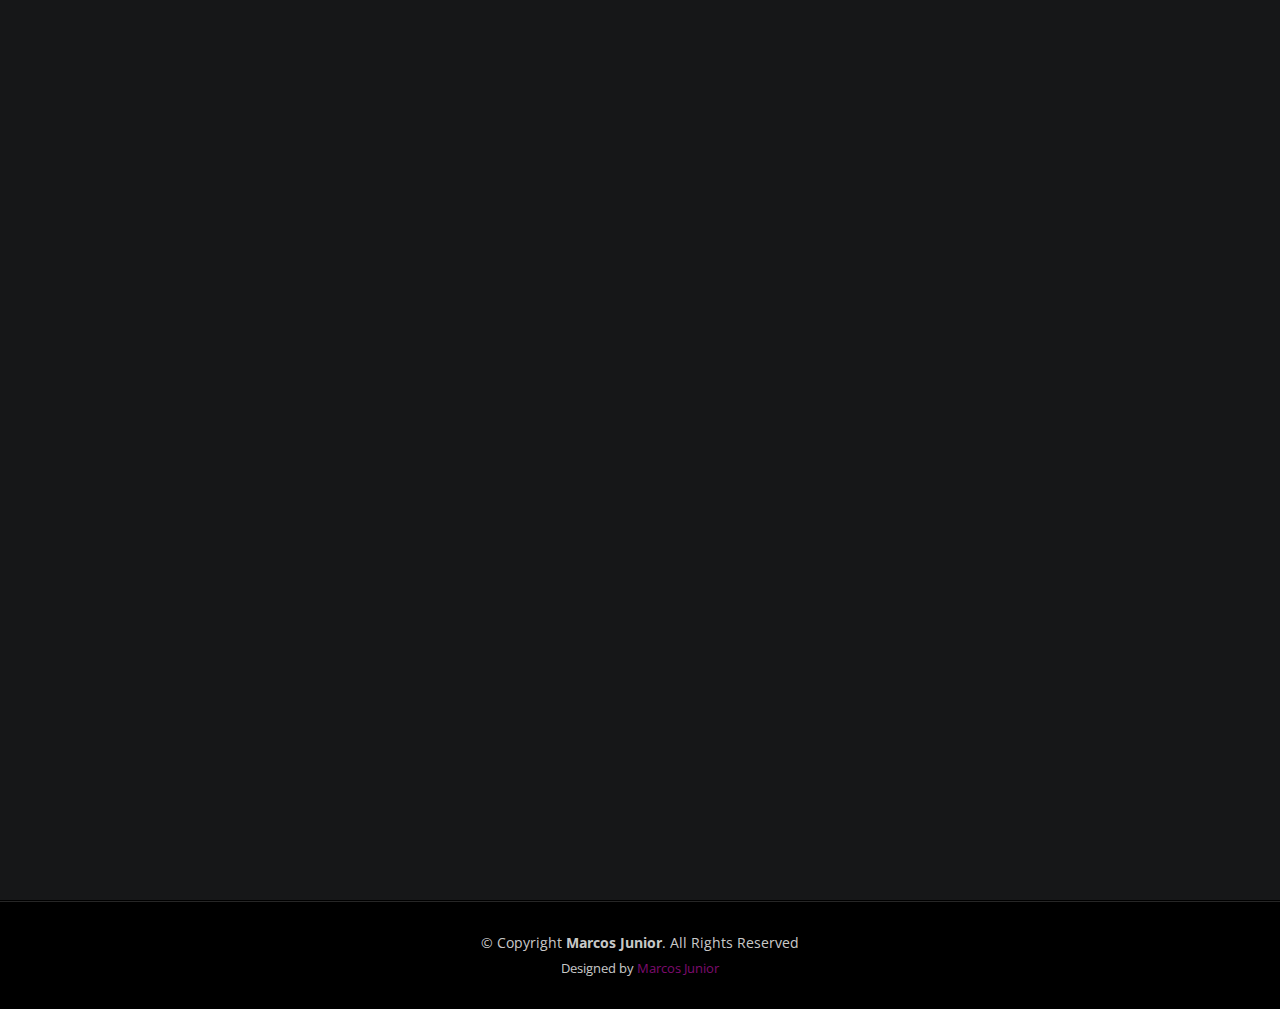
<file: index.html>
<!DOCTYPE html>
<html lang="en">

<head>
  <meta charset="utf-8">
  <meta content="width=device-width, initial-scale=1.0" name="viewport">

  <title>Marcos Junior</title>
  <meta content="" name="description">
  <meta content="" name="keywords">

  <!-- Google Fonts -->
  <link rel="preconnect" href="https://fonts.googleapis.com">
  <link rel="preconnect" href="https://fonts.gstatic.com" crossorigin>
  <link
    href="https://fonts.googleapis.com/css2?family=Open+Sans:ital,wght@0,300;0,400;0,500;0,600;0,700;1,300;1,400;1,600;1,700&family=Inter:ital,wght@0,300;0,400;0,500;0,600;0,700;1,300;1,400;1,500;1,600;1,700&family=Cardo:ital,wght@0,400;0,700;1,400&display=swap"
    rel="stylesheet">

  <!-- Vendor CSS Files -->
  <link href="assets/vendor/bootstrap/css/bootstrap.min.css" rel="stylesheet">
  <link href="assets/vendor/bootstrap-icons/bootstrap-icons.css" rel="stylesheet">
  <link href="assets/vendor/swiper/swiper-bundle.min.css" rel="stylesheet">
  <link href="assets/vendor/glightbox/css/glightbox.min.css" rel="stylesheet">
  <link href="assets/vendor/aos/aos.css" rel="stylesheet">

  <!-- Template Main CSS File -->
  <link href="assets/css/main.css" rel="stylesheet">

</head>

<body>

  <!-- ======= Header ======= -->
  <header id="header" class="header d-flex align-items-center fixed-top">
    <div class="container-fluid d-flex align-items-center justify-content-between">


      <nav id="navbar" class="navbar">
        <ul>
          <li><a href="index.html" class="active">Home</a></li>
        </ul>
      </nav><!-- .navbar -->

      <div class="header-social-links">
        <a href="https://www.linkedin.com/in/marcos-junior--" class="linkedin"><i class="bi bi-linkedin"></i></i></a>
      </div>
      <i class="mobile-nav-toggle mobile-nav-show bi bi-list"></i>
      <i class="mobile-nav-toggle mobile-nav-hide d-none bi bi-x"></i>

    </div>
  </header><!-- End Header -->

  <!-- ======= Hero Section ======= -->
  <section id="hero" class="hero d-flex flex-column justify-content-center align-items-center" data-aos="fade"
    data-aos-delay="1500">
    <div class="container">
      <div class="row justify-content-center">
        <div class="col-lg-6 text-center">
          <h2>Eu sou <span>Marcos Junior.</span> Progrmador FullStack, Automação</h2>
          <p>Sou Progrmador FullStack e tenho projetos de automação</p>
          <a href="curr/cur.pdf" class="btn-get-started">Download Currículo</a>
        </div>
      </div>
    </div>
  </section><!-- End Hero Section -->

  <main id="main" data-aos="fade" data-aos-delay="1500">

    <!-- ======= Gallery Section ======= -->
    <section id="gallery" class="gallery">
      <div class="container-fluid">

        <div class="row gy-4 justify-content-center">
          <div class="col-xl-3 col-lg-4 col-md-6">
            <div class="gallery-item h-100">
              <img src="assets2/img/filme.png" class="img-fluid" alt="">
              <div class="gallery-links d-flex align-items-center justify-content-center">
                <a href="#" title="Gallery 1" class="glightbox preview-link"><i
                    class="bi bi-arrows-angle-expand"></i></a>
                <a href="#" class="details-link"><i class="bi bi-link-45deg"></i></a>
              </div>
            </div>
          </div><!-- End Gallery Item -->
          <div class="col-xl-3 col-lg-4 col-md-6">
            <div class="gallery-item h-100">
              <img src="assets2/img/kara.jpg" class="img-fluid" alt="">
              <div class="gallery-links d-flex align-items-center justify-content-center">
                <a href="karaoke/karaoke.html" title="Gallery 2" class="glightbox preview-link"><i
                    class="bi bi-arrows-angle-expand"></i></a>
                <a href="karaoke/karaoke.html" class="details-link"><i class="bi bi-link-45deg"></i></a>
              </div>
            </div>
          </div><!-- End Gallery Item -->
          <div class="col-xl-3 col-lg-4 col-md-6">
            <div class="gallery-item h-100">
              <img src="assets2/img/taba.png" class="img-fluid" alt="">
              <div class="gallery-links d-flex align-items-center justify-content-center">
                <a href="newWord/index.html" title="Gallery 3" class="glightbox preview-link"><i
                    class="bi bi-arrows-angle-expand"></i></a>
                <a href="newWord/index.html" class="details-link"><i class="bi bi-link-45deg"></i></a>
              </div>
            </div>
          </div><!-- End Gallery Item -->
          <div class="col-xl-3 col-lg-4 col-md-6">
            <div class="gallery-item h-100">
              <img src="assets2/img/filo.png" class="img-fluid" alt="">
              <div class="gallery-links d-flex align-items-center justify-content-center">
                <a href="jogo/index.html" title="Gallery 4" class="glightbox preview-link"><i
                    class="bi bi-arrows-angle-expand"></i></a>
                <a href="jogo/index.html" class="details-link"><i class="bi bi-link-45deg"></i></a>
              </div>
            </div>
          </div><!-- End Gallery Item -->
          <div class="col-xl-3 col-lg-4 col-md-6">
            <div class="gallery-item h-100">
              <img src="rick/rick.png" class="img-fluid" alt="">
              <div class="gallery-links d-flex align-items-center justify-content-center">
                <a href="jogo/index.html" title="Gallery 4" class="glightbox preview-link"><i
                    class="bi bi-arrows-angle-expand"></i></a>
                <a href="rick/index.html" class="details-link"><i class="bi bi-link-45deg"></i></a>
              </div>
            </div>
          </div>
    </section><!-- End Gallery Section -->

  </main><!-- End #main -->

  <!-- ======= Footer ======= -->
  <footer id="footer" class="footer">
    <div class="container">
      <div class="copyright">
        &copy; Copyright <strong><span>Marcos Junior</span></strong>. All Rights Reserved
      </div>
      <div class="credits">
        <!-- All the links in the footer should remain intact. -->
        <!-- You can delete the links only if you purchased the pro version. -->
        <!-- Licensing information: https://bootstrapmade.com/license/ -->
        <!-- Purchase the pro version with working PHP/AJAX contact form: https://bootstrapmade.com/photofolio-bootstrap-photography-website-template/ -->
        Designed by <a href="#">Marcos Junior</a>
      </div>
    </div>
  </footer><!-- End Footer -->

  <a href="#" class="scroll-top d-flex align-items-center justify-content-center"><i
      class="bi bi-arrow-up-short"></i></a>

  <div id="preloader">
    <div class="line"></div>
  </div>

  <!-- Vendor JS Files -->
  <script src="assets/vendor/bootstrap/js/bootstrap.bundle.min.js"></script>
  <script src="assets/vendor/swiper/swiper-bundle.min.js"></script>
  <script src="assets/vendor/glightbox/js/glightbox.min.js"></script>
  <script src="assets/vendor/aos/aos.js"></script>
  <script src="assets/vendor/php-email-form/validate.js"></script>

  <!-- Template Main JS File -->
  <script src="assets/js/main.js"></script>

</body>

</html>
</file>
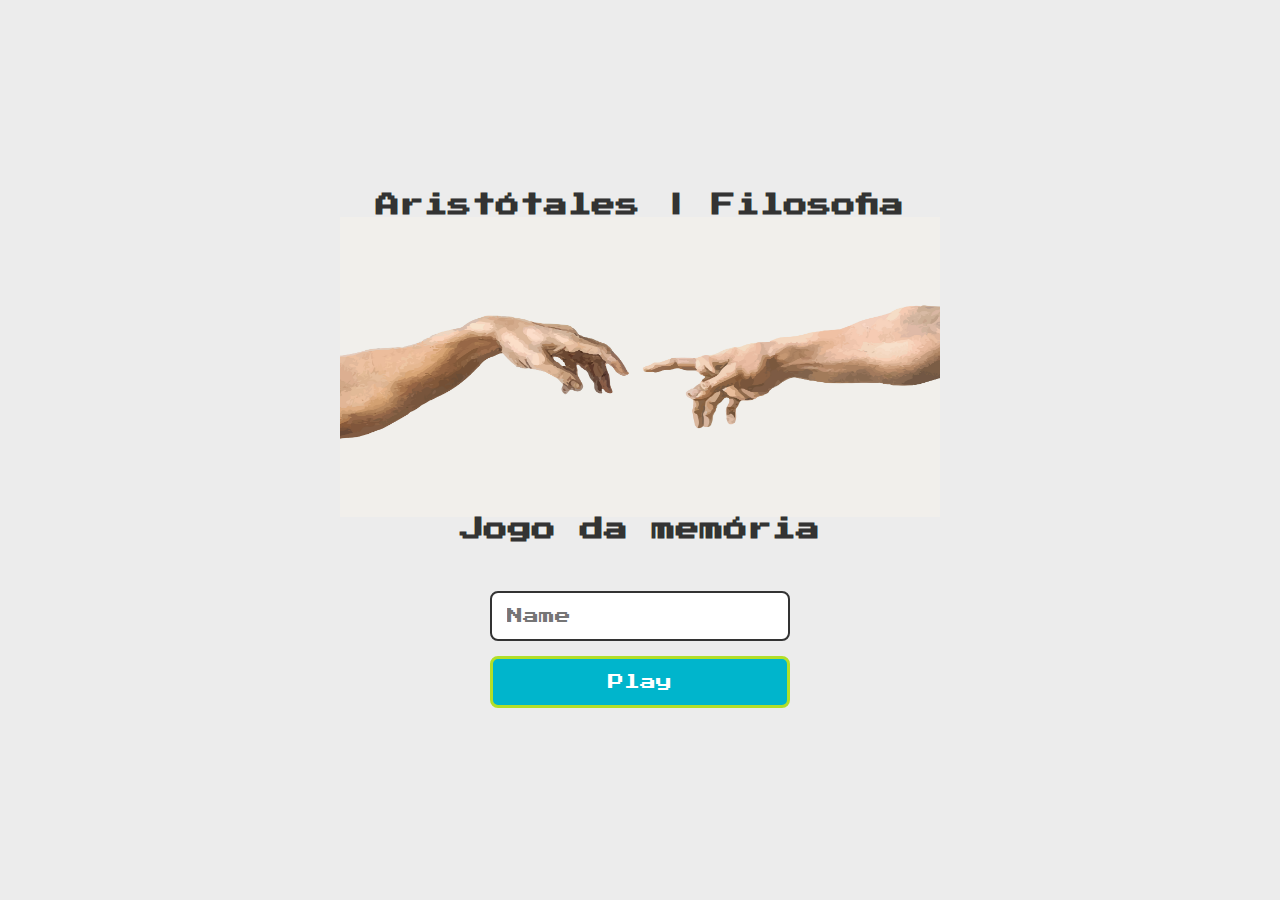
<file: jogo/index.html>
<!DOCTYPE html>
<html lang="en">

<head>
  <meta charset="UTF-8">
  <meta name="viewport" content="width=device-width, initial-scale=1.0">

  <link rel="stylesheet" href="./css/reset.css">
  <link rel="stylesheet" href="./css/login.css">

  <script defer src="./js/login.js"></script>
  <link rel="shortcut icon" href="./images/brain.png" type="image/x-icon">
  <title>Jogo da memória | Aristótales</title>
</head>

<body style="background-color: rgb(236, 236, 236);">

  <form class="login-form">

    <div class="login__header">
      <h1>Aristótales | Filosofia </h1>
      <img style="height: 300px; width: 600px;" src="./images/logo.jpg" alt="brain icon">
      <h1>Jogo da memória</h1>
    </div>

    <input type="text" placeholder="Name" class="login__input">
    <button type="submit" class="login__button">Play</button>

  </form>

</body>

</html>
</file>
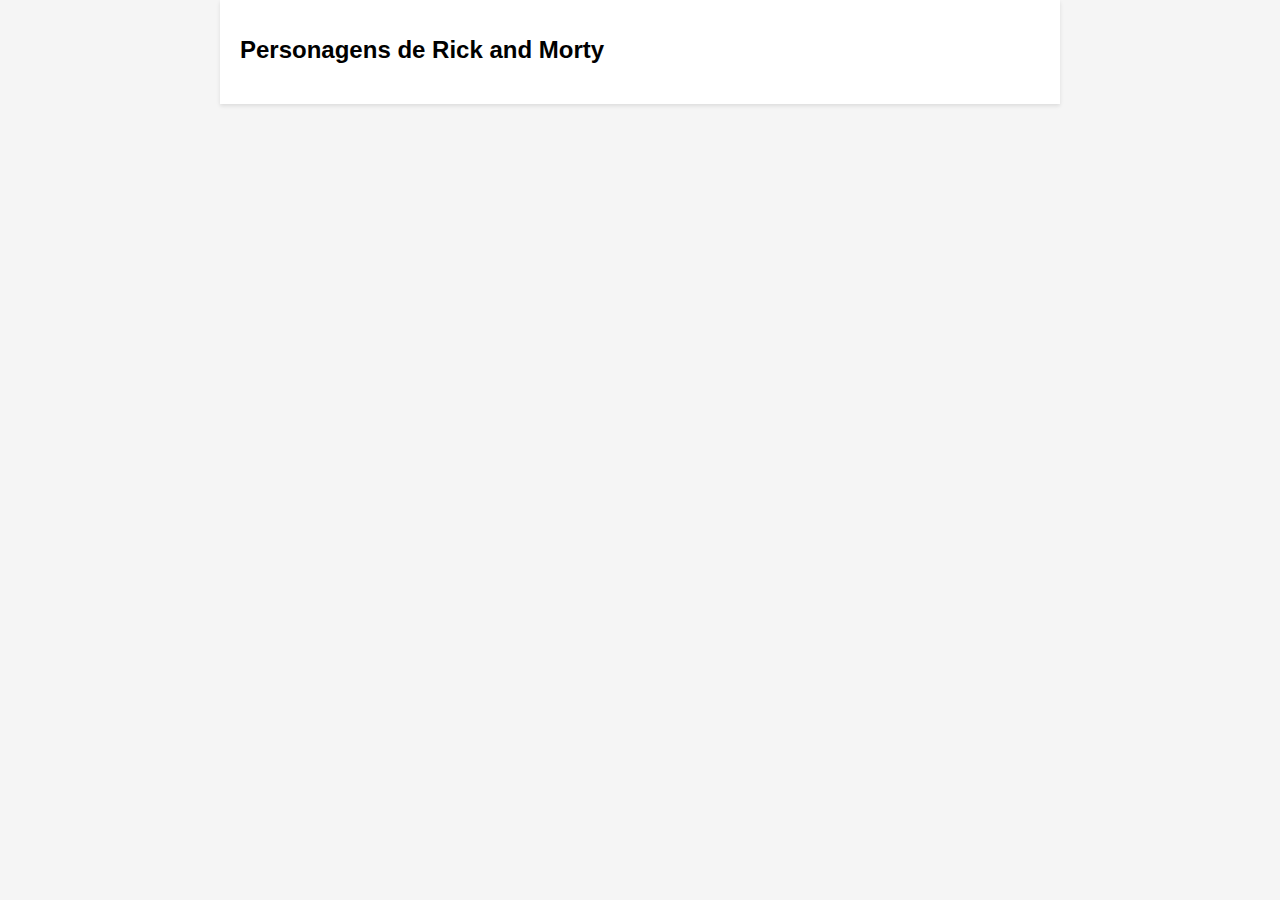
<file: rick/index.html>
<!DOCTYPE html>
<html lang="en">

<head>
  <meta charset="UTF-8">
  <title>API Rick and Morty</title>
  <link rel="stylesheet" href="estilo.css"> <!-- Adicione um arquivo de CSS externo -->
</head>

<body>
  <div class="container">
    <h1>Personagens de Rick and Morty</h1>
    <ul id="personagens-list" class="character-list"></ul>
  </div>
  <script src="main.js"></script>
</body>

</html>
</file>
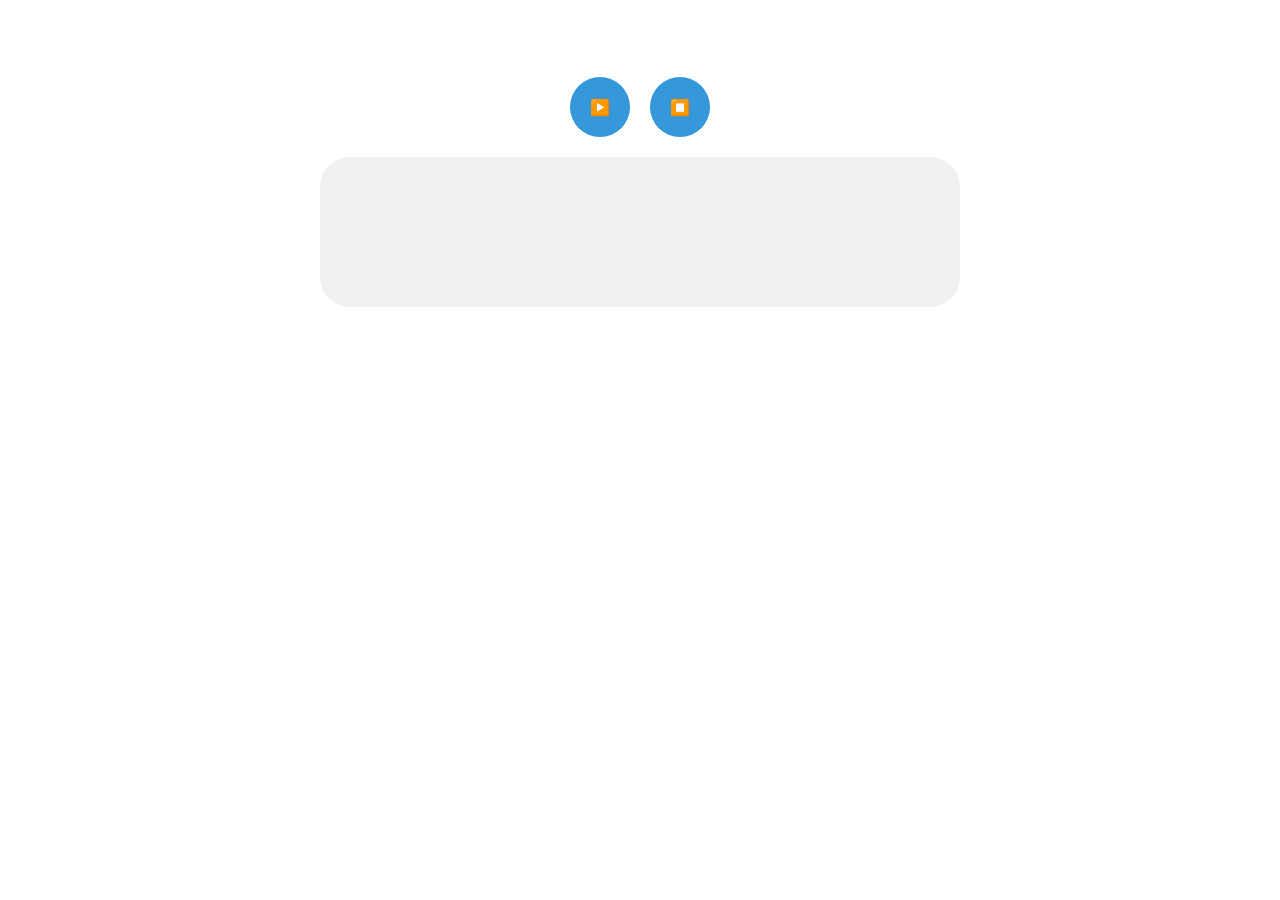
<file: karaoke/karaoke.html>
<!DOCTYPE html>
<html>
<head>
  <title>Karaokê Básico com JavaScript</title>
  <style>
    body {
      font-family: Arial, sans-serif;
      margin: 0;
      padding: 0;
      background-image: url("https://media.giphy.com/media/BATNoXBVRXso8NEeun/giphy.gif");
      
      background-size: 100% 100%;
      background-repeat: no-repeat;
      background-attachment: fixed;
      
    }

    h1 {
      text-align: center;
      margin: 20px 0;
      color: #fff;
    }


    .buttons-container {
      display: flex;
      justify-content: center;
      margin-top: 20px;
    }

    .button {
      width: 60px;
      height: 60px;
      border-radius: 50%;
      background-color: #3498db;
      margin: 0 10px;
      display: flex;
      justify-content: center;
      align-items: center;
      cursor: pointer;
      transition: background-color 0.3s ease;
    }

    .button:hover {
      background-color: #2980b9;
    }

    #audioVisualizer {
      width: 50%;
      height: 150px;
      margin-top: 20px;
      background-color: #f0f0f0;
      border-radius: 30px;
    }

    /* Responsividade */
    @media (max-width: 600px) {
      .container {
        padding: 10px;
      }
    }
  </style>
</head>
<body>
  <div class="container">
    <h1>Karaokê Básico</h1>
    <div class="buttons-container">
      <div class="button" onclick="startKaraoke()">▶️</div>
      <div class="button" onclick="stopKaraoke()">⏹️</div>
    </div>
    <center>
    <div id="audioVisualizer"></div>
  </div>

  <script>
    let audioStream;
let audioContext;
let analyserNode;
let microphone;

function startKaraoke() {
  navigator.mediaDevices.getUserMedia({ audio: true })
    .then((stream) => {
      audioStream = stream;
      audioContext = new (window.AudioContext || window.webkitAudioContext)();
      analyserNode = audioContext.createAnalyser();
      microphone = audioContext.createMediaStreamSource(audioStream);

      microphone.connect(analyserNode);
      analyserNode.connect(audioContext.destination);

      visualizarAudio();
    })
    .catch((error) => {
      console.error('Erro ao acessar o microfone:', error);
    });
}

function visualizarAudio() {
  const canvas = document.getElementById('audioVisualizer');
  const canvasCtx = canvas.getContext('2d');

  analyserNode.fftSize = 256;
  const bufferLength = analyserNode.frequencyBinCount;
  const dataArray = new Uint8Array(bufferLength);

  canvasCtx.clearRect(0, 0, canvas.width, canvas.height);

  function draw() {
    analyserNode.getByteFrequencyData(dataArray);

    canvasCtx.fillStyle = 'rgb(0, 0, 0)';
    canvasCtx.fillRect(0, 0, canvas.width, canvas.height);

    const barWidth = (canvas.width / bufferLength) * 2;
    let barHeight;
    let x = 0;

    for (let i = 0; i < bufferLength; i++) {
      barHeight = dataArray[i];

      canvasCtx.fillStyle = `rgb(${barHeight + 100},50,50)`;
      canvasCtx.fillRect(x, canvas.height - barHeight / 2, barWidth, barHeight / 2);

      x += barWidth + 1;
    }

    requestAnimationFrame(draw);
  }

  draw();
}

function stopKaraoke() {
  if (audioStream) {
    const tracks = audioStream.getTracks();
    tracks.forEach((track) => track.stop());
    audioContext.close();
  }
}
  </script>
</body>
</html>
</file>
<file: jogo/css/login.css>
.login-form {
  align-items: center;
  display: flex;
  flex-direction: column;
  height: 100vh;
  justify-content: center;
}

.login__header {
  align-items: center;
  display: flex;
  flex-direction: column;
  justify-content: center;
  margin-bottom: 50px;
}

.login__header img {
  width: 250px;
}



.login__header h1 {
  color: #333;
  font-size: 1.5em;
}

.login__input {
  border: 2px solid #333;
  border-radius: 8px;
  color: #333;
  font-size: 1em;
  margin-bottom: 15px;
  max-width: 300px;
  outline: none;
  padding: 15px;
  width: 100%;
}

.login__button {
  background-color: #00b5cc;
  border: 3px solid #b2df28;
  border-radius: 8px;
  color: #fff;
  cursor: pointer;
  font-size: 1em;
  max-width: 300px;
  padding: 15px;
  width: 100%;
}

.login__button:disabled {
  background-color: #eee;
  border: 2px solid #969595;
  color: #aaa;
  cursor: auto;
}
</file>
<file: rick/estilo.css>
body {
  font-family: Arial, sans-serif;
  margin: 0;
  padding: 0;
  background-color: #f5f5f5;
}

.container {
  max-width: 800px;
  margin: 0 auto;
  padding: 20px;
  background-color: #fff;
  box-shadow: 0 2px 4px rgba(0, 0, 0, 0.1);
}

h1 {
  font-size: 24px;
  margin-bottom: 20px;
}

.character-list {
  list-style: none;
  padding: 0;
}

.character-list li {
  border-bottom: 1px solid #ccc;
  padding: 10px 0;
}

.character-list li:last-child {
  border-bottom: none;
}

.character-name {
  font-weight: bold;
}

.character-status {
  color: green;
}

.character-status.dead {
  color: red;
}
</file>
<file: assets/css/main.css>
/**
* Template Name: PhotoFolio
* Updated: Jul 27 2023 with Bootstrap v5.3.1
* Template URL: https://bootstrapmade.com/photofolio-bootstrap-photography-website-template/
* Author: BootstrapMade.com
* License: https://bootstrapmade.com/license/
*/

/*--------------------------------------------------------------
# Set main reusable colors and fonts using CSS variables
# Learn more about CSS variables at https://developer.mozilla.org/en-US/docs/Web/CSS/Using_CSS_custom_properties
--------------------------------------------------------------*/
/* Fonts */
:root {
  --font-default: "Open Sans", system-ui, -apple-system, "Segoe UI", Roboto, "Helvetica Neue", Arial, "Noto Sans", "Liberation Sans", sans-serif, "Apple Color Emoji", "Segoe UI Emoji", "Segoe UI Symbol", "Noto Color Emoji";
  --font-primary: "Inter", sans-serif;
  --font-secondary: "Cardo", sans-serif;
}

/* Colors */
:root {
  --color-default: #fafafa;
  --color-primary: #7e0c6f;
  --color-secondary: #161718;
}

/* Smooth scroll behavior */
:root {
  scroll-behavior: smooth;
}

/*--------------------------------------------------------------
# General
--------------------------------------------------------------*/
body {
  font-family: var(--font-default);
  color: var(--color-default);
  background-color: #000;
}

a {
  color: var(--color-primary);
  text-decoration: none;
}

a:hover {
  color: #500746;
  text-decoration: none;
}

h1,
h2,
h3,
h4,
h5,
h6 {
  font-family: var(--font-primary);
}

/*--------------------------------------------------------------
# Sections & Section Header
--------------------------------------------------------------*/
.section-header {
  padding-bottom: 40px;
}

.section-header h2 {
  font-size: 14px;
  font-weight: 500;
  padding: 0;
  line-height: 1px;
  margin: 0 0 5px 0;
  letter-spacing: 2px;
  text-transform: uppercase;
  color: rgba(255, 255, 255, 0.6);
  font-family: var(--font-primary);
}

.section-header h2::after {
  content: "";
  width: 120px;
  height: 1px;
  display: inline-block;
  background: #4e0444;
  margin: 4px 10px;
}

.section-header p {
  margin: 0;
  margin: 0;
  font-size: 36px;
  font-weight: 700;
  font-family: var(--font-secondary);
  color: #fff;
}

/*--------------------------------------------------------------
# Page Header
--------------------------------------------------------------*/
.page-header {
  padding: 120px 0 60px 0;
  min-height: 30vh;
  position: relative;
}

.page-header h2 {
  font-size: 56px;
  font-weight: 500;
  color: #fff;
  font-family: var(--font-secondary);
}

@media (max-width: 768px) {
  .page-header h2 {
    font-size: 36px;
  }
}

.page-header p {
  color: rgba(255, 255, 255, 0.8);
}

.page-header .cta-btn {
  font-family: var(--font-primary);
  font-weight: 400;
  font-size: 14px;
  display: inline-block;
  padding: 12px 40px;
  border-radius: 4px;
  letter-spacing: 1px;
  text-transform: uppercase;
  transition: 0.3s;
  color: #fff;
  background: var(--color-primary);
}

.page-header .cta-btn:hover {
  background: #4b0642;
}

/*--------------------------------------------------------------
# Scroll top button
--------------------------------------------------------------*/
.scroll-top {
  position: fixed;
  visibility: hidden;
  opacity: 0;
  right: 15px;
  bottom: -15px;
  z-index: 99999;
  background: var(--color-primary);
  width: 44px;
  height: 44px;
  border-radius: 50px;
  transition: all 0.4s;
}

.scroll-top i {
  font-size: 24px;
  color: #fff;
  line-height: 0;
}

.scroll-top:hover {
  background: rgba(39, 167, 118, 0.8);
  color: #fff;
}

.scroll-top.active {
  visibility: visible;
  opacity: 1;
  bottom: 15px;
}

/*--------------------------------------------------------------
# Preloader
--------------------------------------------------------------*/
#preloader {
  display: flex;
  position: fixed;
  inset: 0;
  width: 100%;
  height: 100vh;
  z-index: 99999;
}

#preloader:before,
#preloader:after {
  content: "";
  background-color: var(--color-secondary);
  position: absolute;
  inset: 0;
  width: 50%;
  height: 100%;
  transition: all 0.3s ease 0s;
  z-index: -1;
}

#preloader:after {
  left: auto;
  right: 0;
}

#preloader .line {
  position: relative;
  overflow: hidden;
  margin: auto;
  width: 1px;
  height: 280px;
  transition: all 0.8s ease 0s;
}

#preloader .line:before {
  content: "";
  position: absolute;
  background-color: #fff;
  left: 0;
  top: 50%;
  width: 1px;
  height: 0%;
  transform: translateY(-50%);
  animation: lineincrease 1000ms ease-in-out 0s forwards;
}

#preloader .line:after {
  content: "";
  position: absolute;
  background-color: #999;
  left: 0;
  top: 0;
  width: 1px;
  height: 100%;
  transform: translateY(-100%);
  animation: linemove 1200ms linear 0s infinite;
  animation-delay: 2000ms;
}

#preloader.loaded .line {
  opacity: 0;
  height: 100% !important;
}

#preloader.loaded .line:after {
  opacity: 0;
}

#preloader.loaded:before,
#preloader.loaded:after {
  animation: preloaderfinish 300ms ease-in-out 500ms forwards;
}

@keyframes lineincrease {
  0% {
    height: 0%;
  }

  100% {
    height: 100%;
  }
}

@keyframes linemove {
  0% {
    transform: translateY(200%);
  }

  100% {
    transform: translateY(-100%);
  }
}

@keyframes preloaderfinish {
  0% {
    width: 5 0%;
  }

  100% {
    width: 0%;
  }
}

/*--------------------------------------------------------------
# Header
--------------------------------------------------------------*/
.header {
  transition: all 0.5s;
  z-index: 997;
  padding: 30px 0;
  background-color: #000;
}

.header .logo {
  transition: 0.3s;
}

.header .logo img {
  max-height: 40px;
  margin-right: 8px;
}

.header .logo h1 {
  font-size: 32px;
  margin: 0;
  font-weight: 400;
  color: #fff;
  font-family: var(--font-secondary);
}

.header .logo i {
  font-size: 32px;
  margin-right: 8px;
  line-height: 0;
}

@media (max-width: 575px) {
  .header .logo h1 {
    font-size: 26px;
  }

  .header .logo i {
    font-size: 24px;
  }
}

.header .header-social-links {
  padding-right: 15px;
}

.header .header-social-links a {
  color: rgba(255, 255, 255, 0.5);
  padding-left: 15px;
  display: inline-block;
  line-height: 0px;
  transition: 0.3s;
  font-size: 16px;
}

.header .header-social-links a:hover {
  color: #fff;
}

@media (max-width: 575px) {
  .header .header-social-links a {
    padding-left: 5px;
  }
}

/*--------------------------------------------------------------
# Desktop Navigation
--------------------------------------------------------------*/
@media (min-width: 1280px) {
  .navbar {
    padding: 0;
  }

  .navbar ul {
    margin: 0;
    padding: 0;
    display: flex;
    list-style: none;
    align-items: center;
  }

  .navbar li {
    position: relative;
  }

  .navbar a,
  .navbar a:focus {
    display: flex;
    align-items: center;
    justify-content: space-between;
    padding: 10px 0 10px 30px;
    font-family: var(--font-primary);
    text-transform: uppercase;
    letter-spacing: 1px;
    font-size: 13px;
    font-weight: 400;
    color: rgba(255, 255, 255, 0.5);
    white-space: nowrap;
    transition: 0.3s;
  }

  .navbar a i,
  .navbar a:focus i {
    font-size: 12px;
    line-height: 0;
    margin-left: 5px;
  }

  .navbar a:hover,
  .navbar .active,
  .navbar .active:focus,
  .navbar li:hover>a {
    color: #fff;
  }

  .navbar .dropdown ul {
    display: block;
    position: absolute;
    left: 14px;
    top: calc(100% + 30px);
    margin: 0;
    padding: 10px 0;
    z-index: 99;
    opacity: 0;
    visibility: hidden;
    background: var(--color-secondary);
    transition: 0.3s;
    border-radius: 4px;
  }

  .navbar .dropdown ul li {
    min-width: 200px;
  }

  .navbar .dropdown ul a {
    padding: 10px 20px;
    font-size: 15px;
    text-transform: none;
    font-weight: 400;
  }

  .navbar .dropdown ul a i {
    font-size: 12px;
  }

  .navbar .dropdown ul a:hover,
  .navbar .dropdown ul .active:hover,
  .navbar .dropdown ul li:hover>a {
    color: #fff;
  }

  .navbar .dropdown:hover>ul {
    opacity: 1;
    top: 100%;
    visibility: visible;
  }

  .navbar .dropdown .dropdown ul {
    top: 0;
    left: calc(100% - 30px);
    visibility: hidden;
  }

  .navbar .dropdown .dropdown:hover>ul {
    opacity: 1;
    top: 0;
    left: 100%;
    visibility: visible;
  }
}

@media (min-width: 1280px) and (max-width: 1366px) {
  .navbar .dropdown .dropdown ul {
    left: -90%;
  }

  .navbar .dropdown .dropdown:hover>ul {
    left: -100%;
  }
}

@media (min-width: 1280px) {

  .mobile-nav-show,
  .mobile-nav-hide {
    display: none;
  }
}

/*--------------------------------------------------------------
# Mobile Navigation
--------------------------------------------------------------*/
@media (max-width: 1279px) {
  .navbar {
    position: fixed;
    top: 0;
    right: -100%;
    width: 100%;
    max-width: 400px;
    bottom: 0;
    transition: 0.3s;
    z-index: 9997;
  }

  .navbar ul {
    position: absolute;
    inset: 0;
    padding: 50px 0 10px 0;
    margin: 0;
    background: rgba(0, 0, 0, 0.9);
    overflow-y: auto;
    transition: 0.3s;
    z-index: 9998;
  }

  .navbar a,
  .navbar a:focus {
    display: flex;
    align-items: center;
    justify-content: space-between;
    padding: 10px 20px;
    font-family: var(--font-primary);
    font-size: 13px;
    text-transform: uppercase;
    font-weight: 400;
    color: rgba(255, 255, 255, 0.5);
    letter-spacing: 1px;
    white-space: nowrap;
    transition: 0.3s;
  }

  .navbar a i,
  .navbar a:focus i {
    font-size: 12px;
    line-height: 0;
    margin-left: 5px;
  }

  .navbar a:hover,
  .navbar .active,
  .navbar .active:focus,
  .navbar li:hover>a {
    color: #fff;
  }

  .navbar .dropdown ul,
  .navbar .dropdown .dropdown ul {
    position: static;
    display: none;
    padding: 10px 0;
    margin: 10px 20px;
    transition: all 0.5s ease-in-out;
    border: 1px solid black;
  }

  .navbar .dropdown>.dropdown-active,
  .navbar .dropdown .dropdown>.dropdown-active {
    display: block;
  }

  .mobile-nav-show {
    color: #fff;
    font-size: 28px;
    cursor: pointer;
    line-height: 0;
    transition: 0.5s;
    z-index: 9999;
    margin: 0 10px 0 10px;
  }

  .mobile-nav-hide {
    color: #fff;
    font-size: 32px;
    cursor: pointer;
    line-height: 0;
    transition: 0.5s;
    position: fixed;
    right: 20px;
    top: 20px;
    z-index: 9999;
  }

  .mobile-nav-active {
    overflow: hidden;
  }

  .mobile-nav-active .navbar {
    right: 0;
  }

  .mobile-nav-active .navbar:before {
    content: "";
    position: fixed;
    inset: 0;
    background: rgba(22, 23, 24, 0.8);
    z-index: 9996;
  }
}

/*--------------------------------------------------------------
# About Section
--------------------------------------------------------------*/
.about .content h2 {
  font-weight: 700;
  font-size: 24px;
  color: var(--color-primary);
}

.about .content ul {
  list-style: none;
  padding: 0;
}

.about .content ul li {
  margin-bottom: 20px;
  display: flex;
  align-items: center;
}

.about .content ul strong {
  margin-right: 10px;
}

.about .content ul i {
  font-size: 16px;
  margin-right: 5px;
  color: var(--color-primary);
  line-height: 0;
}

/*--------------------------------------------------------------
# Testimonials Section
--------------------------------------------------------------*/
.testimonials {
  margin-top: 80px;
}

.testimonials .testimonial-item {
  box-sizing: content-box;
  padding: 30px;
  margin: 40px 30px;
  background: var(--color-secondary);
  min-height: 320px;
  display: flex;
  flex-direction: column;
  text-align: center;
  transition: 0.3s;
}

.testimonials .testimonial-item .stars {
  margin-bottom: 15px;
}

.testimonials .testimonial-item .stars i {
  color: #ffc107;
  margin: 0 1px;
}

.testimonials .testimonial-item .testimonial-img {
  width: 90px;
  border-radius: 50%;
  border: 5px solid #474a4d;
  margin: 0 auto;
}

.testimonials .testimonial-item h3 {
  font-size: 18px;
  font-weight: bold;
  margin: 10px 0 5px 0;
  color: #fff;
}

.testimonials .testimonial-item h4 {
  font-size: 14px;
  color: rgba(255, 255, 255, 0.5);
  margin: 0;
}

.testimonials .testimonial-item p {
  font-style: italic;
  margin: 0 auto 15px auto;
}

.testimonials .swiper-pagination {
  margin-top: 20px;
  position: relative;
}

.testimonials .swiper-pagination .swiper-pagination-bullet {
  width: 12px;
  height: 12px;
  background-color: rgba(255, 255, 255, 0.2);
  opacity: 1;
}

.testimonials .swiper-pagination .swiper-pagination-bullet-active {
  background-color: rgba(255, 255, 255, 0.5);
}

.testimonials .swiper-slide {
  opacity: 0.3;
}

@media (max-width: 1199px) {
  .testimonials .swiper-slide-active {
    opacity: 1;
  }

  .testimonials .swiper-pagination {
    margin-top: 0;
  }

  .testimonials .testimonial-item {
    margin: 40px 20px;
  }
}

@media (min-width: 1200px) {
  .testimonials .swiper-slide-next {
    opacity: 1;
    transform: scale(1.12);
  }
}

/*--------------------------------------------------------------
# Pricing Section
--------------------------------------------------------------*/
.gallery {
  margin-top: 40px;
}

.gallery .gallery-item {
  position: relative;
  overflow: hidden;
  border-radius: 10px;
}

.gallery .gallery-item img {
  transition: 0.3s;
}

.gallery .gallery-links {
  position: absolute;
  inset: 0;
  opacity: 0;
  transition: all ease-in-out 0.3s;
  background: rgba(0, 0, 0, 0.6);
  z-index: 3;
}

.gallery .gallery-links .preview-link,
.gallery .gallery-links .details-link {
  font-size: 20px;
  color: rgba(255, 255, 255, 0.5);
  transition: 0.3s;
  line-height: 1.2;
  margin: 30px 8px 0 8px;
}

.gallery .gallery-links .preview-link:hover,
.gallery .gallery-links .details-link:hover {
  color: #fff;
}

.gallery .gallery-links .details-link {
  font-size: 30px;
  line-height: 0;
}

.gallery .gallery-item:hover .gallery-links {
  opacity: 1;
}

.gallery .gallery-item:hover .preview-link,
.gallery .gallery-item:hover .details-link {
  margin-top: 0;
}

.gallery .gallery-item:hover img {
  transform: scale(1.1);
}

.glightbox-clean .gslide-description {
  background: #222425;
}

.glightbox-clean .gslide-title {
  color: rgba(255, 255, 255, 0.8);
  margin: 0;
}

/*--------------------------------------------------------------
# Gallery Single Section
--------------------------------------------------------------*/
.gallery-single .portfolio-details-slider img {
  width: 100%;
}

.gallery-single .portfolio-details-slider .swiper-pagination .swiper-pagination-bullet {
  width: 12px;
  height: 12px;
  background-color: rgba(255, 255, 255, 0.7);
  opacity: 1;
}

.gallery-single .portfolio-details-slider .swiper-pagination .swiper-pagination-bullet-active {
  background-color: var(--color-primary);
}

.gallery-single .swiper-button-prev,
.gallery-single .swiper-button-next {
  width: 48px;
  height: 48px;
}

.gallery-single .swiper-button-prev:after,
.gallery-single .swiper-button-next:after {
  color: rgba(255, 255, 255, 0.8);
  background-color: rgba(0, 0, 0, 0.2);
  font-size: 24px;
  border-radius: 50%;
  width: 48px;
  height: 48px;
  display: flex;
  align-items: center;
  justify-content: center;
  transition: 0.3s;
}

.gallery-single .swiper-button-prev:hover:after,
.gallery-single .swiper-button-next:hover:after {
  background-color: rgba(0, 0, 0, 0.6);
}

@media (max-width: 575px) {

  .gallery-single .swiper-button-prev,
  .gallery-single .swiper-button-next {
    display: none;
  }
}

.gallery-single .portfolio-info h3 {
  font-size: 22px;
  font-weight: 700;
  margin-bottom: 20px;
  padding-bottom: 20px;
  position: relative;
  font-family: var(--font-secondary);
}

.gallery-single .portfolio-info h3:after {
  content: "";
  position: absolute;
  display: block;
  width: 50px;
  height: 3px;
  background: var(--color-primary);
  left: 0;
  bottom: 0;
}

.gallery-single .portfolio-info ul {
  list-style: none;
  padding: 0;
  font-size: 15px;
}

.gallery-single .portfolio-info ul li {
  display: flex;
  flex-direction: column;
  padding-bottom: 15px;
}

.gallery-single .portfolio-info ul strong {
  text-transform: uppercase;
  font-weight: 400;
  color: #6b7075;
  font-size: 14px;
}

.gallery-single .portfolio-info .btn-visit {
  padding: 8px 40px;
  background: var(--color-primary);
  color: #fff;
  border-radius: 50px;
  transition: 0.3s;
}

.gallery-single .portfolio-info .btn-visit:hover {
  background: #09b372;
}

.gallery-single .portfolio-description h2 {
  font-size: 26px;
  font-weight: 700;
  margin-bottom: 20px;
  color: #fff;
  font-family: var(--font-secondary);
}

.gallery-single .portfolio-description p {
  padding: 0;
}

.gallery-single .portfolio-description .testimonial-item {
  padding: 30px 30px 0 30px;
  position: relative;
  background: var(--color-secondary);
  height: 100%;
  margin-bottom: 50px;
}

.gallery-single .portfolio-description .testimonial-item .testimonial-img {
  width: 90px;
  border-radius: 50px;
  border: 6px solid #2e3133;
  float: left;
  margin: 0 10px 0 0;
}

.gallery-single .portfolio-description .testimonial-item h3 {
  font-size: 18px;
  font-weight: bold;
  margin: 15px 0 5px 0;
  padding-top: 20px;
}

.gallery-single .portfolio-description .testimonial-item h4 {
  font-size: 14px;
  color: rgba(255, 255, 255, 0.6);
  margin: 0;
}

.gallery-single .portfolio-description .testimonial-item .quote-icon-left,
.gallery-single .portfolio-description .testimonial-item .quote-icon-right {
  color: #7e0c6f;
  font-size: 26px;
  line-height: 0;
}

.gallery-single .portfolio-description .testimonial-item .quote-icon-left {
  display: inline-block;
  left: -5px;
  position: relative;
}

.gallery-single .portfolio-description .testimonial-item .quote-icon-right {
  display: inline-block;
  right: -5px;
  position: relative;
  top: 10px;
  transform: scale(-1, -1);
}

.gallery-single .portfolio-description .testimonial-item p {
  font-style: italic;
  margin: 0 0 15px 0 0 0;
  padding: 0;
}

/*--------------------------------------------------------------
# Services Section
--------------------------------------------------------------*/
.services .service-item {
  padding: 50px 30px;
  transition: all ease-in-out 0.4s;
  background: var(--color-secondary);
  height: 100%;
  overflow: hidden;
  z-index: 1;
}

.services .service-item:before {
  content: "";
  position: absolute;
  background: #1d1f20;
  top: -200px;
  transition: all 0.3s;
  z-index: -1;
}

.services .service-item i {
  background: var(--color-primary);
  color: #fff;
  font-size: 24px;
  transition: 0.3s;
  display: flex;
  align-items: center;
  justify-content: center;
  width: 56px;
  height: 56px;
  border-radius: 50%;
}

.services .service-item h4 {
  font-weight: 600;
  margin: 15px 0 0 0;
  transition: 0.3s;
  font-size: 20px;
}

.services .service-item h4 a {
  color: #fff;
}

.services .service-item p {
  line-height: 24px;
  font-size: 14px;
  margin: 15px 0 0 0;
}

.services .service-item:hover:before {
  background: var(--color-primary);
  right: 0;
  top: 0;
  width: 100%;
  height: 100%;
  border-radius: 0px;
}

.services .service-item:hover h4 a,
.services .service-item:hover p {
  color: #fff;
}

.services .service-item:hover i {
  background: #fff;
  color: var(--color-primary);
}

/*--------------------------------------------------------------
# Pricing Section
--------------------------------------------------------------*/
.pricing {
  margin-top: 80px;
}

.pricing .pricing-item {
  border-bottom: 1px dashed #474a4d;
  width: 100%;
  height: 100%;
  padding: 0 0 15px 0;
}

.pricing .pricing-item h3 {
  margin: 0;
  font-size: 18px;
  font-weight: 500;
  color: rgba(255, 255, 255, 0.6);
}

.pricing .pricing-item h4 {
  margin: 0;
  font-size: 16px;
}

/*--------------------------------------------------------------
# Contact Section
--------------------------------------------------------------*/
.contact .info-item+.info-item {
  margin-top: 40px;
}

.contact .info-item i {
  font-size: 20px;
  color: var(--color-primary);
  float: left;
  width: 44px;
  height: 44px;
  background: #222425;
  display: flex;
  justify-content: center;
  align-items: center;
  border-radius: 50px;
  transition: all 0.3s ease-in-out;
  margin-right: 15px;
}

.contact .info-item h4 {
  padding: 0;
  font-size: 20px;
  font-weight: 600;
  margin-bottom: 5px;
  color: rgba(255, 255, 255, 0.5);
}

.contact .info-item p {
  padding: 0;
  margin-bottom: 0;
  font-size: 14px;
  color: #fff;
}

.contact .info-item:hover i {
  background: var(--color-primary);
  color: #fff;
}

.contact .php-email-form {
  width: 100%;
}

.contact .php-email-form .form-group {
  padding-bottom: 8px;
}

.contact .php-email-form .error-message {
  display: none;
  color: #fff;
  background: #df1529;
  text-align: left;
  padding: 15px;
  font-weight: 600;
}

.contact .php-email-form .error-message br+br {
  margin-top: 25px;
}

.contact .php-email-form .sent-message {
  display: none;
  color: #fff;
  background: var(--color-primary);
  text-align: center;
  padding: 15px;
  font-weight: 600;
}

.contact .php-email-form .loading {
  display: none;
  background: var(--color-secondary);
  text-align: center;
  padding: 15px;
  color: rgba(255, 255, 255, 0.6);
}

.contact .php-email-form .loading:before {
  content: "";
  display: inline-block;
  border-radius: 50%;
  width: 24px;
  height: 24px;
  margin: 0 10px -6px 0;
  border: 3px solid var(--color-primary);
  border-top-color: var(--color-secondary);
  animation: animate-loading 1s linear infinite;
}

.contact .php-email-form input,
.contact .php-email-form textarea {
  border-radius: 4px;
  box-shadow: none;
  font-size: 14px;
  background-color: var(--color-secondary);
  border: 1px solid #2e3133;
  color: #fff;
}

.contact .php-email-form input {
  height: 44px;
}

.contact .php-email-form textarea {
  padding: 10px 12px;
}

.contact .php-email-form button[type=submit] {
  background: var(--color-primary);
  border: 0;
  padding: 10px 35px;
  color: #fff;
  transition: 0.4s;
  border-radius: 4px;
}

.contact .php-email-form button[type=submit]:hover {
  background: rgba(39, 167, 118, 0.8);
}

@keyframes animate-loading {
  0% {
    transform: rotate(0deg);
  }

  100% {
    transform: rotate(360deg);
  }
}

/*--------------------------------------------------------------
# Hero Section
--------------------------------------------------------------*/
.hero {
  width: 100%;
  min-height: 30vh;
  background: #000;
  background-size: cover;
  position: relative;
  padding: 140px 0 60px 0;
}

.hero h2 {
  margin: 0 0 10px 0;
  font-size: 38px;
  font-weight: 700;
  color: #fff;
  font-family: var(--font-secondary);
}

.hero h2 span {
  position: relative;
  z-index: 1;
  padding: 0 5px;
  display: inline-block;
}

.hero h2 span:before {
  content: "";
  position: absolute;
  height: 50%;
  bottom: 0;
  left: 0;
  right: 0;
  background: var(--color-primary);
  z-index: -1;
}

.hero p {
  color: rgba(255, 255, 255, 0.6);
  margin-bottom: 30px;
  font-size: 18px;
}

.hero .btn-get-started {
  font-family: var(--font-primary);
  font-weight: 400;
  font-size: 14px;
  display: inline-block;
  padding: 12px 40px;
  border-radius: 4px;
  letter-spacing: 1px;
  text-transform: uppercase;
  transition: 0.3s;
  color: #fff;
  background: var(--color-primary);
}

.hero .btn-get-started:hover {
  background: #54084a;
}

@media (max-width: 768px) {
  .hero h2 {
    font-size: 32px;
  }
}

/*--------------------------------------------------------------
# Footer
--------------------------------------------------------------*/
.footer {
  margin-top: 30px;
  padding: 30px 0;
  font-size: 14px;
  border-top: 1px solid rgba(255, 255, 255, 0.15);
}

.footer .copyright {
  text-align: center;
  color: rgba(255, 255, 255, 0.8);
}

.footer .credits {
  padding-top: 6px;
  text-align: center;
  font-size: 13px;
  color: rgba(255, 255, 255, 0.8);
}

.footer .credits a {
  color: var(--color-primary);
}
</file>
